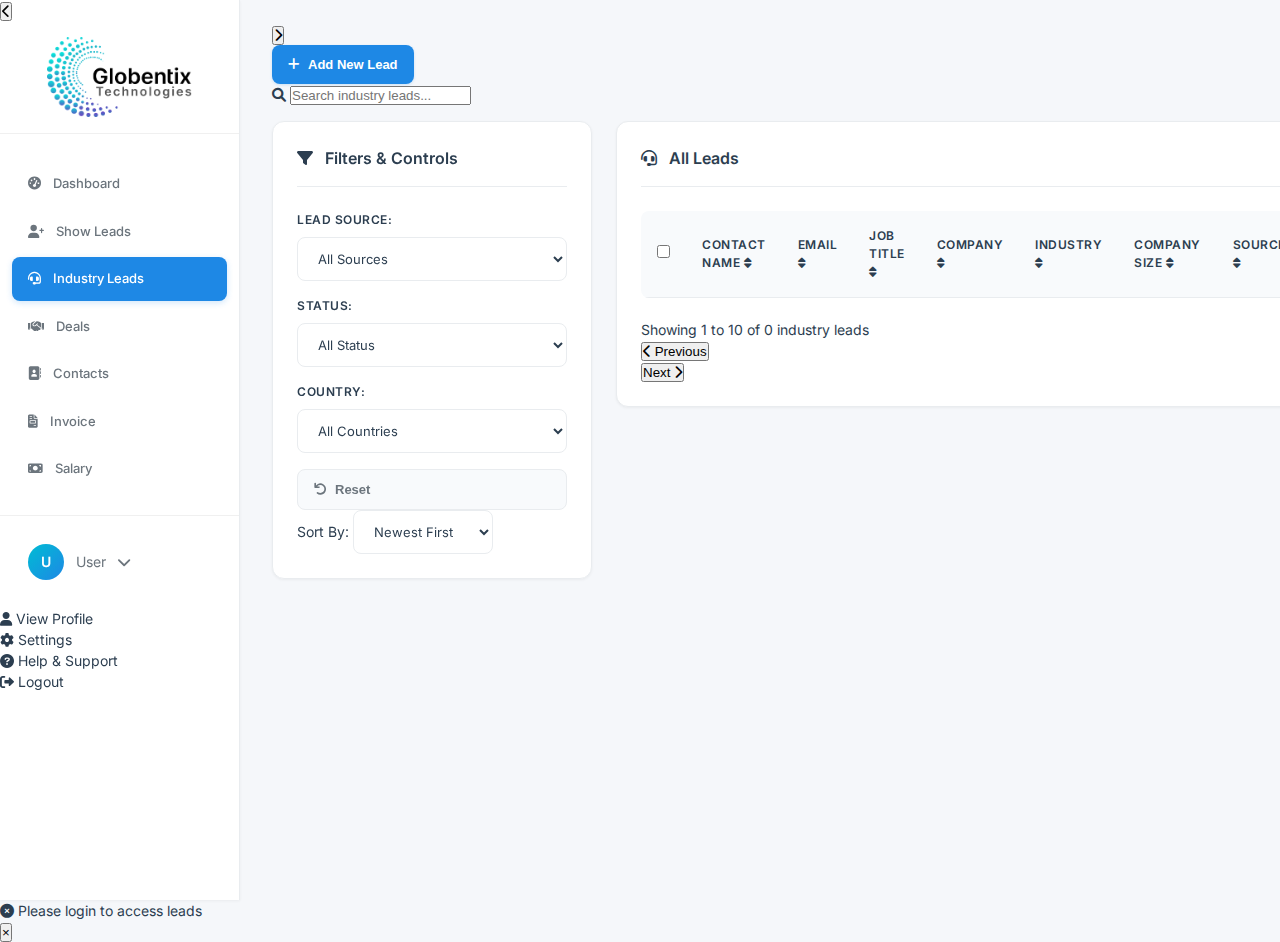
<file: src/INDUSTRY_LEAD_PAGE/demo.html>
<!DOCTYPE html>
<html lang="en">
<head>
    <meta charset="UTF-8">
    <meta name="viewport" content="width=device-width, initial-scale=1.0">
    <title>Industry Leads - Globentix CRM</title>
    <link rel="stylesheet" href="demo.css">
    <link href="https://cdnjs.cloudflare.com/ajax/libs/font-awesome/6.0.0/css/all.min.css" rel="stylesheet">
    <link href="https://fonts.googleapis.com/css2?family=Inter:wght@300;400;500;600;700&display=swap" rel="stylesheet">
</head>
<body>
    <div class="app-container">
        <!-- Header / Navigation -->
        <header class="header">
            <div class="header-content">
                <!-- Sidebar Toggle Button - Positioned properly -->
                <div class="sidebar-toggle-sticky">
                    <button class="sidebar-toggle-btn" onclick="toggleSidebar()">
                        <i class="fas fa-chevron-left" id="sidebarToggleIcon"></i>
                    </button>
                </div>
                
                <div class="header-left">
                    <div class="logo">
                        <img src="../Asset/Globentix_logo.png" alt="Globentix Logo">
                    </div>
                    
<nav class="main-nav">
    <a href="/MAIN_PAGE/index.html" class="nav-link" data-page="dashboard">
        <i class="fas fa-tachometer-alt"></i> 
        <span>Dashboard</span>
    </a>
    <a href="/show_new_demo/show.html" class="nav-link" data-page="leads">
        <i class="fas fa-user-plus"></i> 
        <span>Show Leads</span>
    </a>
    <a href="/industry-leads" class="nav-link active" data-page="industry-leads">
        <i class="fas fa-headset"></i> 
        <span>Industry Leads</span>
    </a>
    <a href="https://crm-admin-panel.vercel.app/DEAL/deal.html" class="nav-link" data-page="deals">
        <i class="fas fa-handshake"></i> 
        <span>Deals</span>
    </a>
    <a href="https://crm-admin-panel.vercel.app/CONTACT/contact.html" class="nav-link" data-page="contacts">
        <i class="fas fa-address-book"></i> 
        <span>Contacts</span>
    </a>
    <a href="https://crm-admin-panel.vercel.app/INVOICE/invoice.html" class="nav-link" data-page="invoice">
        <i class="fas fa-file-invoice"></i> 
        <span>Invoice</span>
    </a>
    <a href="https://crm-admin-panel.vercel.app/main/SALARY/Salary.html" class="nav-link" data-page="salary">
        <i class="fas fa-money-bill"></i> 
        <span>Salary</span>
    </a>
</nav>

                </div>
                
                <div class="header-right">
                    <div class="user-profile" onclick="toggleUserMenu()">
                        <div class="user-avatar" id="userAvatar">
                            <span class="avatar-letter" id="avatarLetter">U</span>
                        </div>
                        <span class="user-name" id="userDisplayName">Loading...</span>
                        <i class="fas fa-chevron-down"></i>
                    </div>
                </div>
            </div>
            
            <!-- User Dropdown Menu -->
            <div class="user-dropdown" id="userDropdown">
                <div class="dropdown-item" onclick="viewProfile()">
                    <i class="fas fa-user"></i>
                    <span>View Profile</span>
                </div>
                <div class="dropdown-item" onclick="openSettings()">
                    <i class="fas fa-cog"></i>
                    <span>Settings</span>
                </div>
                <div class="dropdown-item" onclick="openHelp()">
                    <i class="fas fa-question-circle"></i>
                    <span>Help & Support</span>
                </div>
                <div class="dropdown-item logout" onclick="logout()">
                    <i class="fas fa-sign-out-alt"></i>
                    <span>Logout</span>
                </div>
            </div>
        </header>

        <!-- Main Content -->
        <main class="main-content">
            <!-- Floating Toggle Button (Visible when sidebar is collapsed) -->
            <button class="floating-sidebar-toggle" id="floatingSidebarToggle" onclick="toggleSidebar()">
                <i class="fas fa-chevron-right" id="floatingToggleIcon"></i>
            </button>

            <!-- Dashboard Header with Add New Lead Button -->
            <div class="dashboard-header">
                <div class="dashboard-header-actions">
                    <button class="btn-primary" onclick="addNewLead()">
                        <i class="fas fa-plus"></i> Add New Lead
                    </button>
                    <!-- Move your search-container here -->
                    <div class="search-container">
                        <i class="fas fa-search"></i>
                        <input type="search" class="search-input" placeholder="Search industry leads..." onkeyup="performSearch(this.value)">
                    </div>
                </div>
            </div>

            <!-- Main Content Area - Side by Side Layout -->
            <div class="main-content-area">
                <!-- Controls Section on Left -->
                <section class="controls-section">
                    <div class="section-header">
                        <h3><i class="fas fa-filter"></i> Filters & Controls</h3>
                    </div>
                    
                    <div class="filters-bar">
                        <div class="filter-group">
                            <label for="sourceFilter">Lead Source:</label>
                            <select id="sourceFilter" class="form-select" onchange="filterLeads()">
                                <option value="">All Sources</option>
                                <option value="email">Email</option>
                                <option value="linkedin">LinkedIn</option>
                                <option value="website">Website</option>
                                <option value="referral">Referral</option>
                            </select>
                        </div>
                        <div class="filter-group">
                            <label for="statusFilter">Status:</label>
                            <select id="statusFilter" class="form-select" onchange="filterLeads()">
                                <option value="">All Status</option>
                                <option value="new">New</option>
                                <option value="contacted">Contacted</option>
                                <option value="qualified">Qualified</option>
                                <option value="proposal">Proposal</option>
                                <option value="converted">Converted</option>
                                <option value="lost">Lost</option>
                            </select>
                        </div>
                        <div class="filter-group">
                            <label for="countryFilter">Country:</label>
                            <select id="countryFilter" class="form-select" onchange="filterLeads()">
                                <option value="">All Countries</option>
                                <option value="USA">United States</option>
                                <option value="CAN">Canada</option>
                                <option value="GBR">United Kingdom</option>
                                <option value="DEU">Germany</option>
                                <option value="FRA">France</option>
                                <option value="AUS">Australia</option>
                            </select>
                        </div>
                        <div class="filter-group">
                            <button class="btn-secondary" onclick="resetFilters()">
                                <i class="fas fa-undo"></i> Reset
                            </button>
                        </div>
                    </div>

                    <div class="view-controls">
                        <div class="sort-controls">
                            <label for="sortBy">Sort By:</label>
                            <select id="sortBy" class="form-select" onchange="sortLeads()">
                                <option value="created_desc">Newest First</option>
                                <option value="created_asc">Oldest First</option>
                                <option value="name_asc">Contact A-Z</option>
                                <option value="name_desc">Contact Z-A</option>
                                <option value="company_asc">Company A-Z</option>
                                <option value="status_asc">Status</option>
                            </select>
                        </div>
                    </div>
                </section>

                <!-- Industry Leads Section on Right -->
                <section class="industry-leads-section">
                    <div class="section-header">
                        <h3><i class="fas fa-headset"></i> All Leads</h3>
                        <span class="total-records">Total Records: <span id="totalRecords">0</span></span>
                    </div>

                    <div class="industry-leads-container">
                        <!-- Table View Only (Cards view removed) -->
                        <div class="industry-leads-table-view active" id="tableView">
                            <div class="table-container">
                                <table class="data-table">
                                    <thead>
                                        <tr>
                                            <th><input type="checkbox" onchange="selectAllLeads(this)"></th>
                                            <th onclick="sortTable('contactName')">Contact Name <i class="fas fa-sort"></i></th>
                                            <th onclick="sortTable('clientEmail')">Email <i class="fas fa-sort"></i></th>
                                            <th onclick="sortTable('jobTitle')">Job Title <i class="fas fa-sort"></i></th>
                                            <th onclick="sortTable('companyName')">Company <i class="fas fa-sort"></i></th>
                                            <th onclick="sortTable('industryType')">Industry <i class="fas fa-sort"></i></th>
                                            <th onclick="sortTable('companySize')">Company Size <i class="fas fa-sort"></i></th>
                                            <th onclick="sortTable('leadSource')">Source <i class="fas fa-sort"></i></th>
                                            <th onclick="sortTable('leadStatus')">Status <i class="fas fa-sort"></i></th>
                                            <th onclick="sortTable('createdDate')">Created <i class="fas fa-sort"></i></th>
                                            <th>Actions</th>
                                        </tr>
                                    </thead>
                                    <tbody id="industryLeadsTableBody">
                                        <!-- Table rows will be populated by JavaScript -->
                                    </tbody>
                                </table>
                            </div>
                        </div>
                    </div>

                    <!-- Bulk Actions -->
                    <div class="bulk-actions" id="bulkActions" style="display: none;">
                        <span class="selected-count">0 leads selected</span>
                        <button class="btn-secondary" onclick="bulkUpdateStatus('qualified')">
                            <i class="fas fa-star"></i> Mark as Qualified
                        </button>
                        <button class="btn-secondary" onclick="bulkUpdateStatus('contacted')">
                            <i class="fas fa-phone"></i> Mark as Contacted
                        </button>
                        <button class="btn-danger" onclick="bulkDeleteLeads()">
                            <i class="fas fa-trash"></i> Delete Selected
                        </button>
                    </div>
                    <br>
                    <!-- Pagination -->
                    <div class="pagination-container">
                        <div class="pagination-info">
                            Showing <span id="paginationStart">1</span> to <span id="paginationEnd">10</span> of <span id="paginationTotal">0</span> industry leads
                        </div>
                        <div class="pagination-controls">
                            <button class="pagination-btn" onclick="changePage(-1)" id="prevBtn">
                                <i class="fas fa-chevron-left"></i> Previous
                            </button>
                            <div class="pagination-numbers" id="paginationNumbers">
                                <!-- Page numbers will be populated by JavaScript -->
                            </div>
                            <button class="pagination-btn" onclick="changePage(1)" id="nextBtn">
                                Next <i class="fas fa-chevron-right"></i>
                            </button>
                        </div>
                    </div>
                </section>
            </div>
        </main>
    </div>

    <!-- Add/Edit Lead Modal -->
    <div class="modal-overlay" id="leadModal" style="display: none;">
        <div class="modal-content large">
            <div class="modal-header">
                <h3 id="leadModalTitle">Add New Industry Lead</h3>
                <button class="modal-close" onclick="closeLeadModal()">×</button>
            </div>
            <div class="modal-body">
                <form id="leadForm" class="lead-form">
                    <div class="form-sections">
                        <!-- Contact Information -->
                        <div class="form-section">
                            <h4><i class="fas fa-user"></i> Contact Information</h4>
                            <div class="form-grid">
                                <div class="form-group">
                                    <label for="clientEmail">Client Email *</label>
                                    <input type="email" id="clientEmail" class="form-input" required>
                                </div>
                                <div class="form-group">
                                    <label for="contactName">Contact Name *</label>
                                    <input type="text" id="contactName" class="form-input" required>
                                </div>
                                <div class="form-group">
                                    <label for="jobTitle">Job Title</label>
                                    <input type="text" id="jobTitle" class="form-input" placeholder="e.g., Marketing Director">
                                </div>
                                <div class="form-group">
                                    <label for="clientPhone">Client Phone</label>
                                    <input type="tel" id="clientPhone" class="form-input" placeholder="+1 (555) 123-4567">
                                </div>
                            </div>
                        </div>

                        <!-- Company Information -->
                        <div class="form-section">
                            <h4><i class="fas fa-building"></i> Company Information</h4>
                            <div class="form-grid">
                                <div class="form-group">
                                    <label for="companyName">Company Name *</label>
                                    <input type="text" id="companyName" class="form-input" required>
                                </div>
                                <div class="form-group">
                                    <label for="companyWebsite">Company Website</label>
                                    <input type="url" id="companyWebsite" class="form-input" placeholder="https://www.company.com">
                                </div>
                                <div class="form-group">
                                    <label for="companyCountry">Company Country</label>
                                    <select id="companyCountry" class="form-select">
                                        <option value="">Select Country</option>
                                        <option value="USA">United States</option>
                                        <option value="CAN">Canada</option>
                                        <option value="GBR">United Kingdom</option>
                                        <option value="DEU">Germany</option>
                                        <option value="FRA">France</option>
                                        <option value="AUS">Australia</option>
                                        <option value="JPN">Japan</option>
                                        <option value="IND">India</option>
                                        <option value="CHN">China</option>
                                        <option value="BRA">Brazil</option>
                                    </select>
                                </div>
                                <div class="form-group">
                                    <label for="companyPhone">Company Phone</label>
                                    <input type="tel" id="companyPhone" class="form-input">
                                </div>
                            </div>
                        </div>

                        <!-- Industry Information -->
                        <div class="form-section">
                            <h4><i class="fas fa-industry"></i> Industry Information</h4>
                            <div class="form-grid">
                                <div class="form-group">
                                    <label for="industryType">Industry Type</label>
                                    <select id="industryType" class="form-select">
                                        <option value="">Select Industry</option>
                                        <option value="technology">Technology</option>
                                        <option value="healthcare">Healthcare</option>
                                        <option value="finance">Finance</option>
                                        <option value="manufacturing">Manufacturing</option>
                                        <option value="retail">Retail</option>
                                        <option value="education">Education</option>
                                        <option value="energy">Energy</option>
                                        <option value="telecom">Telecommunications</option>
                                    </select>
                                </div>
                                <div class="form-group">
                                    <label for="companySize">Company Size</label>
                                    <select id="companySize" class="form-select">
                                        <option value="">Select Size</option>
                                        <option value="1-10">1-10 employees</option>
                                        <option value="11-50">11-50 employees</option>
                                        <option value="51-200">51-200 employees</option>
                                        <option value="201-500">201-500 employees</option>
                                        <option value="501-1000">501-1000 employees</option>
                                        <option value="1000+">1000+ employees</option>
                                    </select>
                                </div>
                                <div class="form-group">
                                    <label for="annualRevenue">Annual Revenue</label>
                                    <select id="annualRevenue" class="form-select">
                                        <option value="">Select Revenue</option>
                                        <option value="0-1M">$0 - $1M</option>
                                        <option value="1M-10M">$1M - $10M</option>
                                        <option value="10M-50M">$10M - $50M</option>
                                        <option value="50M-100M">$50M - $100M</option>
                                        <option value="100M+">$100M+</option>
                                    </select>
                                </div>
                            </div>
                        </div>

                        <!-- Lead Details -->
                        <div class="form-section">
                            <h4><i class="fas fa-info-circle"></i> Lead Details</h4>
                            <div class="form-grid">
                                <div class="form-group">
                                    <label for="leadSource">Lead Source *</label>
                                    <select id="leadSource" class="form-select" required>
                                        <option value="">Select Source</option>
                                        <option value="email">Email</option>
                                        <option value="linkedin">LinkedIn</option>
                                        <option value="website">Website</option>
                                        <option value="referral">Referral</option>
                                        <option value="event">Event</option>
                                        <option value="cold-call">Cold Call</option>
                                    </select>
                                </div>
                                <div class="form-group">
                                    <label for="leadStatus">Lead Status</label>
                                    <select id="leadStatus" class="form-select">
                                        <option value="new">New</option>
                                        <option value="contacted">Contacted</option>
                                        <option value="qualified">Qualified</option>
                                        <option value="proposal">Proposal Sent</option>
                                        <option value="converted">Converted</option>
                                        <option value="lost">Lost</option>
                                    </select>
                                </div>
                                <div class="form-group">
                                    <label class="checkbox-label">
                                        <input type="checkbox" id="isProspect">
                                        <span class="checkmark"></span>
                                        Mark as Qualified Prospect
                                    </label>
                                </div>
                            </div>
                        </div>

                        <!-- Communication -->
                        <div class="form-section">
                            <h4><i class="fas fa-envelope"></i> Communication</h4>
                            <div class="form-group">
                                <label for="emailMessage">Email Message</label>
                                <textarea id="emailMessage" class="form-textarea" rows="6" 
                                    placeholder="Paste entire client communication here..."></textarea>
                            </div>
                            <div class="form-group">
                                <label for="emailAttachment">Email File Attachment</label>
                                <div class="file-upload-area" onclick="selectEmailFile()">
                                    <div class="upload-info">
                                        <i class="fas fa-cloud-upload-alt"></i>
                                        <span>Click to upload email attachment</span>
                                        <small>Supported formats: PDF, DOC, DOCX, XLS, XLSX, TXT, Images</small>
                                    </div>
                                    <input type="file" id="emailAttachment" style="display: none;" 
                                        accept=".pdf,.doc,.docx,.xls,.xlsx,.txt,.jpg,.jpeg,.png,.gif"
                                        onchange="handleFileSelect(this)">
                                </div>
                                <div class="uploaded-files" id="uploadedFiles"></div>
                            </div>
                        </div>

                        <!-- Notes -->
                        <div class="form-section">
                            <h4><i class="fas fa-sticky-note"></i> Additional Notes</h4>
                            <div class="form-group">
                                <label for="leadNotes">Notes</label>
                                <textarea id="leadNotes" class="form-textarea" rows="4" 
                                    placeholder="Add any additional notes or observations about this lead..."></textarea>
                            </div>
                        </div>
                    </div>
                </form>
            </div>
            <div class="modal-actions modal-actions-inline">
                <button type="button" class="btn-primary btn-submit-lead" onclick="saveLead()">
                    <i class="fas fa-save"></i> Submit Lead
                </button>
                <button type="button" class="btn-secondary btn-cancel-lead" onclick="closeLeadModal()">
                    <i class="fas fa-times"></i> Cancel
                </button>
            </div>
        </div>
    </div>

    <!-- Delete Confirmation Modal -->
    <div class="modal-overlay" id="deleteModal" style="display: none;">
        <div class="modal-content">
            <div class="modal-header">
                <h3>Confirm Deletion</h3>
            </div>
            <div class="modal-body">
                <p>Are you sure you want to delete this lead?</p>
                <p><strong id="deleteItemName"></strong></p>
                <p class="warning-text">This action cannot be undone.</p>
            </div>
            <div class="modal-actions">
                <button class="btn-danger" onclick="confirmDelete()">Delete</button>
                <button class="btn-secondary" onclick="closeDeleteModal()">Cancel</button>
            </div>
        </div>
    </div>

    <!-- Lead Details Modal -->
    <div class="modal-overlay" id="leadDetailsModal" style="display: none;">
        <div class="modal-content extra-large">
            <div class="modal-header">
                <h3><i class="fas fa-headset"></i> Industry Lead Details</h3>
                <button class="modal-close" onclick="closeLeadDetailsModal()">×</button>
            </div>
            <div class="modal-body">
                <div class="industry-lead-details-content" id="leadDetailsContent">
                    <!-- Lead details will be populated by JavaScript -->
                </div>
            </div>
            <div class="modal-actions">
                <button class="btn-primary" onclick="editLeadFromDetails()">
                    <i class="fas fa-edit"></i> Edit Lead
                </button>
                <button class="btn-secondary" onclick="closeLeadDetailsModal()">Close</button>
            </div>
        </div>
    </div>

    <script src="demo.js"></script>
</body>
</html>
</file>
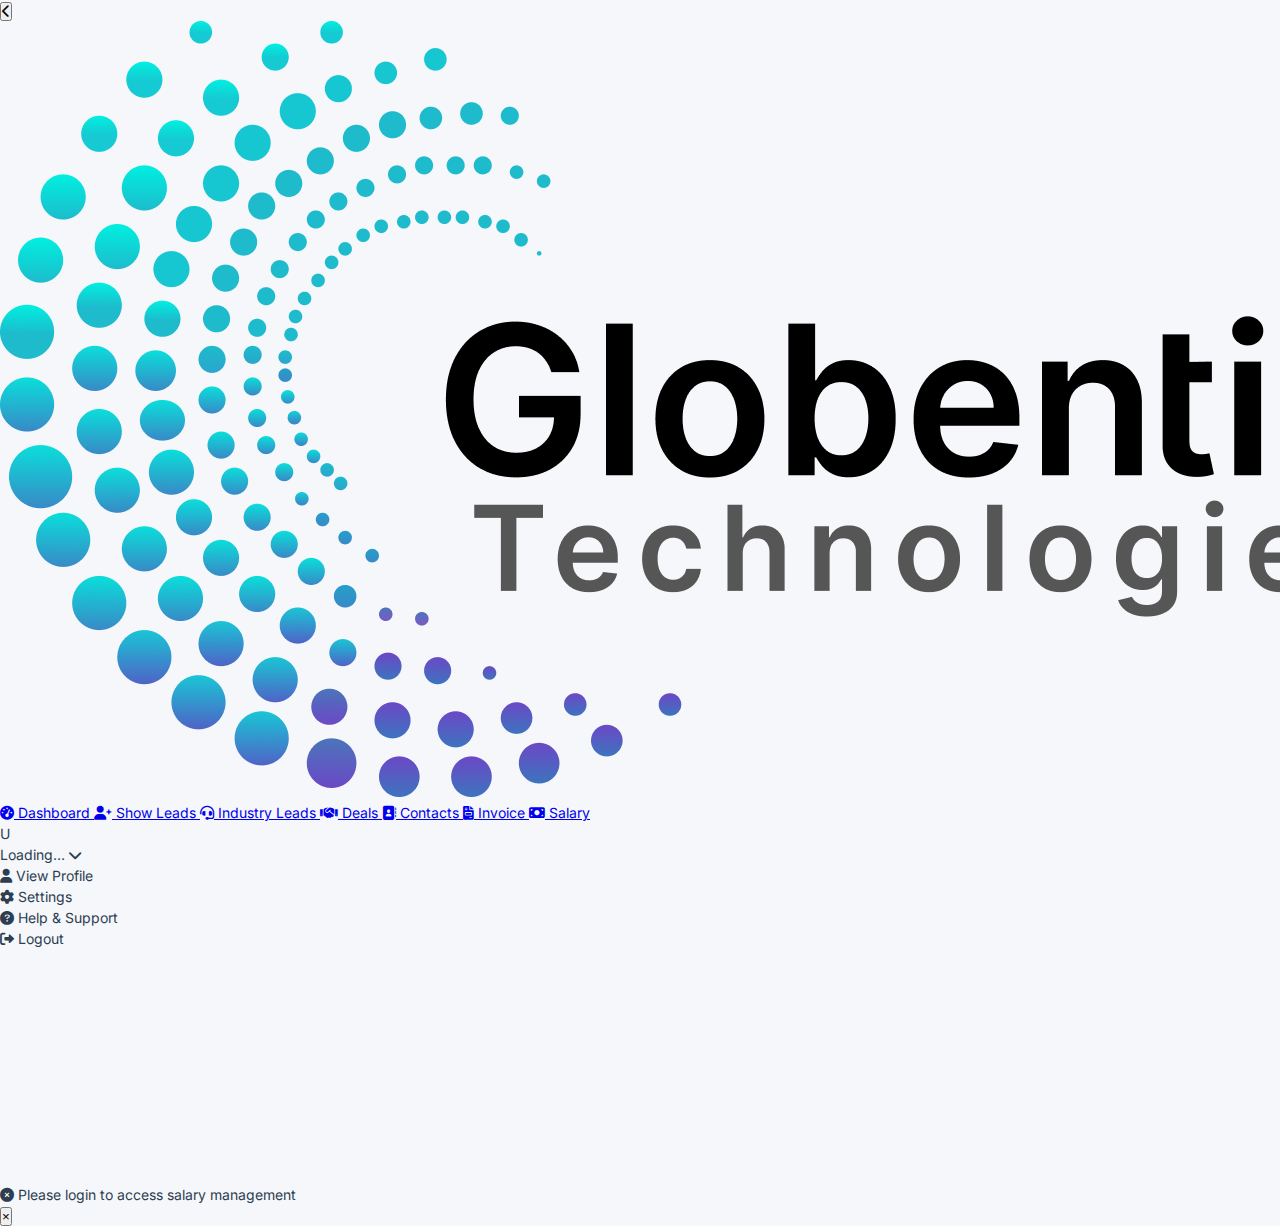
<file: src/SALARY/Salary.html>
<!DOCTYPE html>
<html lang="en">
<head>
    <meta charset="UTF-8">
    <meta name="viewport" content="width=device-width, initial-scale=1.0">
    <title>Salary Management - Globentix CRM</title>
    <link rel="stylesheet" href="./Salary.css">
    <link href="https://cdnjs.cloudflare.com/ajax/libs/font-awesome/6.0.0/css/all.min.css" rel="stylesheet">
    <link href="https://fonts.googleapis.com/css2?family=Inter:wght@300;400;500;600;700&display=swap" rel="stylesheet">
</head>
<body>
    <div class="app-container">
        <!-- Header / Navigation - Matching Contact Page Structure -->
        <header class="header">
            <div class="header-content">
                <!-- Sidebar Toggle Button -->
                <div class="sidebar-toggle-sticky">
                    <button class="sidebar-toggle-btn" onclick="toggleSidebar()">
                        <i class="fas fa-chevron-left" id="sidebarToggleIcon"></i>
                    </button>
                </div>
                
                <div class="header-left">
                    <div class="logo">
                        <img src="../Asset/Globentix_logo.png" alt="Globentix Logo">
                    </div>
                    
                    <nav class="main-nav">
                        <a href="/MAIN_PAGE/index.html" class="nav-link" data-page="dashboard">
                            <i class="fas fa-tachometer-alt"></i> 
                            <span>Dashboard</span>
                        </a>
                        <a href="/show_new_demo/show.html" class="nav-link" data-page="leads">
                            <i class="fas fa-user-plus"></i> 
                            <span>Show Leads</span>
                        </a>
                        <a href="/INDUSTRY_LEAD_PAGE/demo.html" class="nav-link" data-page="industry-leads">
                            <i class="fas fa-headset"></i> 
                            <span>Industry Leads</span>
                        </a>
                        <a href="/DEAL/deal.html" class="nav-link" data-page="deals">
                            <i class="fas fa-handshake"></i> 
                            <span>Deals</span>
                        </a>
                        <a href="/CONTACT/contact.html" class="nav-link" data-page="contacts">
                            <i class="fas fa-address-book"></i> 
                            <span>Contacts</span>
                        </a>
                        <a href="/INVOICE/invoice.html" class="nav-link" data-page="invoice">
                            <i class="fas fa-file-invoice"></i> 
                            <span>Invoice</span>
                        </a>
                        <a href="/SALARY/Salary.html" class="nav-link active" data-page="salary">
                            <i class="fas fa-money-bill"></i> 
                            <span>Salary</span>
                        </a>
                    </nav>
                </div>
                
                <div class="header-right">
                    <div class="user-profile" onclick="toggleUserMenu()">
                        <div class="user-avatar" id="userAvatar">
                            <span class="avatar-letter" id="avatarLetter">U</span>
                        </div>
                        <span class="user-name" id="userDisplayName">Loading...</span>
                        <i class="fas fa-chevron-down"></i>
                    </div>
                </div>
            </div>
            
            <!-- User Dropdown Menu -->
            <div class="user-dropdown" id="userDropdown">
                <div class="dropdown-item" onclick="viewProfile()">
                    <i class="fas fa-user"></i>
                    <span>View Profile</span>
                </div>
                <div class="dropdown-item" onclick="openSettings()">
                    <i class="fas fa-cog"></i>
                    <span>Settings</span>
                </div>
                <div class="dropdown-item" onclick="openHelp()">
                    <i class="fas fa-question-circle"></i>
                    <span>Help & Support</span>
                </div>
                <div class="dropdown-item logout" onclick="logout()">
                    <i class="fas fa-sign-out-alt"></i>
                    <span>Logout</span>
                </div>
            </div>
        </header>

        <!-- Main Content -->
        <main class="main-content">
            <!-- Floating Toggle Button -->
            <button class="floating-sidebar-toggle" id="floatingSidebarToggle" onclick="toggleSidebar()">
                <i class="fas fa-chevron-right" id="floatingToggleIcon"></i>
            </button>

            <!-- Dashboard Header with Generate New Salary Button -->
            <div class="dashboard-header">
                <div class="dashboard-header-actions">
                    <button class="btn-primary" onclick="showSalaryGenerator()">
                        <i class="fas fa-plus"></i> Generate New Salary
                    </button>
                    <!-- Search container -->
                    <div class="search-container">
                        <i class="fas fa-search"></i>
                        <input type="search" class="search-input" placeholder="Search salaries..." onkeyup="filterSalaries()" id="searchInput">
                    </div>
                </div>
            </div>

            <!-- Main Content Area - Side by Side Layout -->
            <div class="main-content-area">
                <!-- Controls Section on Left -->
                <section class="controls-section">
                    <div class="section-header">
                        <h3><i class="fas fa-filter"></i> Filters & Controls</h3>
                    </div>
                    
                    <div class="filters-bar">
                        <div class="filter-group">
                            <label for="monthFilter">Month:</label>
                            <select id="monthFilter" class="form-select" onchange="filterSalaries()">
                                <option value="all">All Months</option>
                                <option value="January">January</option>
                                <option value="February">February</option>
                                <option value="March">March</option>
                                <option value="April">April</option>
                                <option value="May">May</option>
                                <option value="June">June</option>
                                <option value="July">July</option>
                                <option value="August">August</option>
                                <option value="September">September</option>
                                <option value="October">October</option>
                                <option value="November">November</option>
                                <option value="December">December</option>
                            </select>
                        </div>
                        <div class="filter-group">
                            <label for="yearFilter">Year:</label>
                            <select id="yearFilter" class="form-select" onchange="filterSalaries()">
                                <option value="all">All Years</option>
                                <option value="2024">2024</option>
                                <option value="2025">2025</option>
                                <option value="2026">2026</option>
                            </select>
                        </div>
                        <div class="filter-group">
                            <button class="btn-secondary" onclick="resetFilters()">
                                <i class="fas fa-undo"></i> Reset
                            </button>
                        </div>
                    </div>

                    <div class="view-controls">
                        <div class="sort-controls">
                            <label for="sortBy">Sort By:</label>
                            <select id="sortBy" class="form-select" onchange="sortSalaries()">
                                <option value="created_desc">Newest First</option>
                                <option value="created_asc">Oldest First</option>
                                <option value="name_asc">Name A-Z</option>
                                <option value="name_desc">Name Z-A</option>
                                <option value="amount_desc">Highest Salary</option>
                                <option value="amount_asc">Lowest Salary</option>
                            </select>
                        </div>
                    </div>

                    <!-- Quick Actions -->
                    <div class="quick-actions">
                        <div class="section-header">
                            <h3><i class="fas fa-bolt"></i> Quick Actions</h3>
                        </div>
                        <button class="btn-secondary" onclick="printAllSalaries()">
                            <i class="fas fa-print"></i> Print All
                        </button>
                        <button class="btn-secondary" onclick="exportSalaries()">
                            <i class="fas fa-download"></i> Export CSV
                        </button>
                    </div>
                </section>

                <!-- Salaries Section on Right -->
                <section class="contacts-section">
                    <div class="section-header">
                        <h3><i class="fas fa-money-bill-wave"></i> All Salaries</h3>
                        <span class="total-records">Total Records: <span id="totalRecords">0</span></span>
                    </div>

                    <div class="contacts-container">
                        <!-- Table View Only -->
                        <div class="contacts-table-view active" id="tableView">
                            <div class="table-container">
                                <table class="data-table">
                                    <thead>
                                        <tr>
                                            <th><input type="checkbox" onchange="selectAllSalaries(this)"></th>
                                            <th onclick="sortTable('employeeId')">EMP ID <i class="fas fa-sort"></i></th>
                                            <th onclick="sortTable('employeeName')">Employee Name <i class="fas fa-sort"></i></th>
                                            <th onclick="sortTable('title')">Title <i class="fas fa-sort"></i></th>
                                            <th onclick="sortTable('month')">Month <i class="fas fa-sort"></i></th>
                                            <th onclick="sortTable('year')">Year <i class="fas fa-sort"></i></th>
                                            <th onclick="sortTable('basicPay')">Basic Pay <i class="fas fa-sort"></i></th>
                                            <th onclick="sortTable('specialAllowance')">Allowance <i class="fas fa-sort"></i></th>
                                            <th onclick="sortTable('netPay')">Net Pay <i class="fas fa-sort"></i></th>
                                            <th>Actions</th>
                                        </tr>
                                    </thead>
                                    <tbody id="salaryTableBody">
                                        <!-- Table rows will be populated by JavaScript -->
                                    </tbody>
                                </table>
                            </div>
                        </div>
                    </div>

                    <!-- Bulk Actions -->
                    <div class="bulk-actions" id="bulkActions" style="display: none;">
                        <span class="selected-count">0 salaries selected</span>
                        <button class="btn-secondary" onclick="bulkPrintSalaries()">
                            <i class="fas fa-print"></i> Print Selected
                        </button>
                        <button class="btn-secondary" onclick="bulkExportSalaries()">
                            <i class="fas fa-download"></i> Export Selected
                        </button>
                        <button class="btn-danger" onclick="bulkDeleteSalaries()">
                            <i class="fas fa-trash"></i> Delete Selected
                        </button>
                    </div>
                    <br>
                    <!-- Pagination -->
                    <div class="pagination-container">
                        <div class="pagination-info">
                            Showing <span id="paginationStart">1</span> to <span id="paginationEnd">4</span> of <span id="paginationTotal">0</span> salaries
                        </div>
                        <div class="pagination-controls">
                            <button class="pagination-btn" onclick="previousPage()" id="prevBtn">
                                <i class="fas fa-chevron-left"></i> Previous
                            </button>
                            <div class="pagination-numbers" id="paginationNumbers">
                                <!-- Page numbers will be populated by JavaScript -->
                            </div>
                            <button class="pagination-btn" onclick="nextPage()" id="nextBtn">
                                Next <i class="fas fa-chevron-right"></i>
                            </button>
                        </div>
                    </div>
                </section>
            </div>
        </main>
    </div>

    <!-- Salary Generator Modal -->
    <div class="modal-overlay" id="salaryGeneratorModal" style="display: none;">
        <div class="modal-content large">
            <div class="modal-header">
                <h3 id="salaryModalTitle">Generate New Salary</h3>
                <button class="modal-close" onclick="closeSalaryModal()">×</button>
            </div>
            <div class="modal-body">
                <form id="salaryForm" class="contact-form">
                    <div class="form-sections">
                        <!-- Employee Information Section -->
                        <div class="form-section">
                            <h4><i class="fas fa-user-tie"></i> Employee Information</h4>
                            <div class="form-grid">
                                <div class="form-group">
                                    <label for="employeeId">Employee ID *</label>
                                    <input type="text" id="employeeId" class="form-input" placeholder="Enter employee ID" required>
                                </div>
                                <div class="form-group">
                                    <label for="employeeName">Employee Name *</label>
                                    <input type="text" id="employeeName" class="form-input" placeholder="Enter employee name" required>
                                </div>
                                <div class="form-group">
                                    <label for="employeeTitle">Title *</label>
                                    <input type="text" id="employeeTitle" class="form-input" placeholder="Enter job title" required>
                                </div>
                                <div class="form-group">
                                    <label for="employeeEmail">Email *</label>
                                    <input type="email" id="employeeEmail" class="form-input" placeholder="Enter email address" required>
                                </div>
                                <div class="form-group">
                                    <label for="employeePan">PAN Number *</label>
                                    <input type="text" id="employeePan" class="form-input" placeholder="Enter PAN number" required>
                                </div>
                                <div class="form-group">
                                    <label for="employeeAccount">Account Number *</label>
                                    <input type="text" id="employeeAccount" class="form-input" placeholder="Enter account number" required>
                                </div>
                            </div>
                        </div>

                        <!-- Salary Details Section -->
                        <div class="form-section">
                            <h4><i class="fas fa-calculator"></i> Salary Details</h4>
                            <div class="form-grid">
                                <div class="form-group">
                                    <label for="workingDays">Working Days *</label>
                                    <input type="number" id="workingDays" class="form-input" value="30" min="1" max="31" required>
                                </div>
                                <div class="form-group">
                                    <label for="lopDays">Loss of Pay Days</label>
                                    <input type="number" id="lopDays" class="form-input" value="0" min="0" max="31">
                                </div>
                                <div class="form-group">
                                    <label for="basicPay">Basic Pay (INR) *</label>
                                    <input type="number" id="basicPay" class="form-input" placeholder="Enter basic pay" step="0.01" min="0" required>
                                </div>
                                <div class="form-group">
                                    <label for="specialAllowance">Special Allowance (INR) *</label>
                                    <input type="number" id="specialAllowance" class="form-input" placeholder="Enter special allowance" step="0.01" min="0" required>
                                </div>
                                <div class="form-group">
                                    <label for="taxDeduction">Tax Deduction (INR)</label>
                                    <input type="number" id="taxDeduction" class="form-input" placeholder="Enter tax deduction" step="0.01" min="0" value="0">
                                </div>
                            </div>
                        </div>

                        <!-- Salary Preview Section -->
                        <div class="form-section">
                            <h4><i class="fas fa-eye"></i> Salary Preview</h4>
                            <div class="salary-preview-card">
                                <div class="preview-row">
                                    <span>Basic Pay:</span>
                                    <span id="previewBasicPay">₹0.00</span>
                                </div>
                                <div class="preview-row">
                                    <span>Special Allowance:</span>
                                    <span id="previewAllowance">₹0.00</span>
                                </div>
                                <div class="preview-row">
                                    <span>Tax Deduction:</span>
                                    <span id="previewTax">₹0.00</span>
                                </div>
                                <div class="preview-row">
                                    <span>LOP Deduction:</span>
                                    <span id="previewLOP">₹0.00</span>
                                </div>
                                <div class="preview-row total">
                                    <strong>Net Salary:</strong>
                                    <strong id="previewNetSalary">₹0.00</strong>
                                </div>
                            </div>
                        </div>
                    </div>
                </form>
            </div>
            <div class="modal-actions modal-actions-inline">
                <button type="button" class="btn-primary btn-submit-contact" onclick="saveSalary()">
                    <i class="fas fa-save"></i> Generate Salary
                </button>
                <button type="button" class="btn-secondary btn-cancel-contact" onclick="closeSalaryModal()">
                    <i class="fas fa-times"></i> Cancel
                </button>
                <button type="button" class="btn-secondary" onclick="previewSalarySlip()">
                    <i class="fas fa-eye"></i> Preview
                </button>
            </div>
        </div>
    </div>

    <!-- Salary Preview Modal (CLEAN VERSION - KEEP THIS ONE) -->
    <div class="modal-overlay" id="salaryPreviewModal" style="display: none;">
        <div class="modal-content extra-large">
            <div class="modal-header">
                <h3><i class="fas fa-file-invoice-dollar"></i> Salary Slip Preview</h3>
                <button class="modal-close" onclick="closePreviewModal()">×</button>
            </div>
            <div class="modal-body">
                <div class="salary-slip-container">
                    <!-- Salary Slip Header -->
                    <div class="slip-header">
                        <div class="company-info">
                            <img src="../Asset/Globentix_logo.png" alt="Globentix Logo" class="slip-logo">
                        </div>
                        <div class="slip-title">
                            <h2>SALARY SLIP</h2>
                            <div class="slip-period">
                                <div class="period-item">
                                    <span class="label">Pay Period:</span>
                                    <span class="value" id="preview-month">March</span>
                                    <span class="value" id="preview-year">2024</span>
                                </div>
                                <div class="period-item">
                                    <span class="label">Pay Date:</span>
                                    <span class="value" id="preview-pay-date">29/03/2024</span>
                                </div>
                            </div>
                        </div>
                    </div>

                    <!-- Employee Information -->
                    <div class="employee-section">
                        <h3>Employee Information</h3>
                        <div class="info-grid">
                            <div class="info-row">
                                <span class="info-label">Employee ID:</span>
                                <span class="info-value" id="preview-employeeId">GD-001</span>
                            </div>
                            <div class="info-row">
                                <span class="info-label">Employee Name:</span>
                                <span class="info-value" id="preview-employeeName">John Doe</span>
                            </div>
                            <div class="info-row">
                                <span class="info-label">Designation:</span>
                                <span class="info-value" id="preview-employeeTitle">Software Engineer</span>
                            </div>
                            <div class="info-row">
                                <span class="info-label">Email:</span>
                                <span class="info-value" id="preview-employeeEmail">john.doe@company.com</span>
                            </div>
                            <div class="info-row">
                                <span class="info-label">Account Number:</span>
                                <span class="info-value" id="preview-employeeAccount">123456789012</span>
                            </div>
                        </div>
                    </div>

                    <!-- Salary Details -->
                    <div class="salary-details-section">
                        <h3>Salary Details</h3>
                        <div class="salary-details-grid">
                            <div class="detail-row">
                                <span class="detail-label">Working Days:</span>
                                <span class="detail-value" id="preview-working-days">30</span>
                            </div>
                            <div class="detail-row">
                                <span class="detail-label">Loss of Pay Days:</span>
                                <span class="detail-value" id="preview-lop-days">0</span>
                            </div>
                            <div class="detail-row">
                                <span class="detail-label">Basic Pay:</span>
                                <span class="detail-value amount" id="preview-basicPay">₹43,750.00</span>
                            </div>
                            <div class="detail-row">
                                <span class="detail-label">Special Allowance:</span>
                                <span class="detail-value amount" id="preview-specialAllowance">₹5,000.00</span>
                            </div>
                            <div class="detail-row">
                                <span class="detail-label">Tax Deduction:</span>
                                <span class="detail-value amount" id="preview-taxDeduction">₹500.00</span>
                            </div>
                        </div>
                    </div>

                    <!-- Net Salary Section -->
                    <div class="net-salary-section">
                        <div class="net-salary-card">
                            <div class="net-salary-header">
                                <h3>TOTAL NET PAYABLE</h3>
                            </div>
                            <div class="net-amount">
                                <span class="currency">₹</span>
                                <span class="net-amount-value" id="preview-netSalary">48,250.00</span>
                            </div>
                            <div class="amount-in-words">
                                <p><strong>Amount In Words:</strong> <span id="preview-salaryInWords">Indian Rupee Forty-Eight Thousand Two Hundred Fifty Only</span></p>
                            </div>
                        </div>
                    </div>

                    <!-- Footer -->
                    <div class="slip-footer">
                        <div class="payslip-footer-note">
                            <p class="payslip-for-month">Payslip For the Month <span id="preview-footer-month">March 2024</span></p>
                        </div>
                        <div class="signature-section">
                            <div class="signature-box">
                                <div class="signature-line"></div>
                                <p class="signature-label">Authorized Signature</p>
                            </div>
                        </div>
                    </div>
                </div>
            </div>
            <div class="modal-actions">
                <button class="btn-primary" onclick="printSalary()">
                    <i class="fas fa-print"></i> Print Salary Slip
                </button>
                <button class="btn-secondary" onclick="downloadSalaryPDF()">
                    <i class="fas fa-download"></i> Download PDF
                </button>
                <button class="btn-secondary" onclick="closePreviewModal()">
                    <i class="fas fa-times"></i> Close
                </button>
            </div>
        </div>
    </div>

    <!-- Delete Confirmation Modal -->
    <div class="modal-overlay" id="deleteModal" style="display: none;">
        <div class="modal-content">
            <div class="modal-header">
                <h3>Confirm Deletion</h3>
            </div>
            <div class="modal-body">
                <p>Are you sure you want to delete this salary record?</p>
                <p><strong id="deleteSalaryName"></strong></p>
                <p class="warning-text">This action cannot be undone.</p>
            </div>
            <div class="modal-actions">
                <button class="btn-danger" onclick="confirmDelete()">Delete</button>
                <button class="btn-secondary" onclick="closeDeleteModal()">Cancel</button>
            </div>
        </div>
    </div>

    <script src="salary-script.js"></script>
</body>
</html>
</file>
<file: src/INDUSTRY_LEAD_PAGE/demo.css>
/* ==========================================
   INDUSTRY_LEAD_PAGE/demo.css - Enterprise CRM Design
   ========================================== */

:root {
    /* Color System */
    --color-bg-primary: #f5f7fa;
    --color-surface: #ffffff;
    --color-surface-hover: #f8fafc;
    --color-text-primary: #2c3e50;
    --color-text-secondary: #6c757d;
    --color-border-light: #e9ecef;
    --color-border-subtle: #f0f0f0;
    
    /* Primary Colors */
    --color-primary: #1e88e5;
    --color-primary-dark: #1565c0;
    --color-primary-light: #64b5f6;
    
    /* Secondary Colors */
    --color-secondary: #00bcd4;
    
    /* Status Colors */
    --color-success: #4caf50;
    --color-warning: #ffc107;
    --color-error: #f44336;
    
    /* Spacing */
    --spacing-xs: 4px;
    --spacing-sm: 8px;
    --spacing-md: 12px;
    --spacing-lg: 16px;
    --spacing-xl: 24px;
    --spacing-2xl: 32px;
    
    /* Border Radius */
    --radius-sm: 6px;
    --radius-md: 8px;
    --radius-lg: 12px;
}

* {
    margin: 0;
    padding: 0;
    box-sizing: border-box;
}

html, body {
    font-family: 'Inter', -apple-system, BlinkMacSystemFont, 'Segoe UI', Roboto, sans-serif;
    background-color: var(--color-bg-primary);
    color: var(--color-text-primary);
    line-height: 1.5;
    font-size: 14px;
}

/* =========================================
   MAIN CONTAINER LAYOUT
   ========================================= */

.app-container {
    min-height: 100vh;
    display: flex;
    flex-direction: row;
}

/* =========================================
   SIDEBAR NAVIGATION
   ========================================= */

.header {
    position: fixed;
    left: 0; top: 0;
    height: 100vh;
    width: 240px;
    min-width: 240px;
    z-index: 1000;
    background: var(--color-surface);
    border-right: 1px solid var(--color-border-light);
    display: flex;
    flex-direction: column;
    transition: all 0.3s ease;
    box-shadow: 0 1px 3px rgba(0, 0, 0, 0.05);
}

.header-left {
    display: flex;
    flex-direction: column;
    padding: var(--spacing-lg) 0 0 0;
    gap: var(--spacing-lg);
    width: 100%;
    flex: 1;
    overflow: hidden;
}

.logo {
    display: flex;
    align-items: center; justify-content: center;
    padding: 0 var(--spacing-md) var(--spacing-lg) var(--spacing-md);
    border-bottom: 1px solid var(--color-border-subtle);
    width: 100%;
    flex-shrink: 0;
}

.logo img {
    height: 80px;
    max-width: 160px;
    object-fit: contain;
}

.main-nav {
    display: flex;
    flex-direction: column;
    gap: var(--spacing-xs);
    width: 100%;
    flex: 1;
    overflow-y: auto;
    padding: var(--spacing-md) var(--spacing-md) var(--spacing-xl) var(--spacing-md);
}

.nav-link {
    display: flex;
    align-items: center;
    gap: var(--spacing-md);
    color: var(--color-text-secondary);
    text-decoration: none;
    padding: var(--spacing-md) var(--spacing-lg);
    border-radius: var(--radius-md);
    font-size: 13px; font-weight: 500;
    transition: all 0.2s ease;
    background: transparent;
    border: none;
    width: 100%;
    text-align: left;
    cursor: pointer;
}

.nav-link:hover {
    background-color: var(--color-surface-hover);
    color: var(--color-primary);
}

.nav-link.active {
    background-color: var(--color-primary);
    color: white;
    box-shadow: 0 2px 6px rgba(30, 136, 229, 0.2);
}

.header-right {
    display: flex;
    flex-direction: column;
    align-items: center;
    gap: var(--spacing-lg);
    margin-top: auto;
    padding: var(--spacing-lg) var(--spacing-md);
    width: 100%;
    flex-shrink: 0;
    background: var(--color-surface);
    border-top: 1px solid var(--color-border-subtle);
}

.user-profile {
    display: flex;
    align-items: center;
    gap: var(--spacing-md);
    color: var(--color-text-secondary);
    cursor: pointer;
    padding: var(--spacing-md) var(--spacing-lg);
    border-radius: var(--radius-md);
    width: 100%;
    transition: all 0.2s ease;
}

.user-profile:hover {
    background-color: var(--color-surface-hover);
    color: var(--color-primary);
}

.user-avatar {
    width: 36px; height: 36px;
    border-radius: 50%;
    background: var(--color-primary);
    color: white;
    display: flex;
    align-items: center; justify-content: center;
    font-weight: 600;
    flex-shrink: 0;
}

/* =========================================
   MAIN CONTENT AREA
   ========================================= */

.main-content {
    flex: 1;
    padding: var(--spacing-xl) var(--spacing-2xl);
    margin-left: 240px;
    background: var(--color-bg-primary);
    overflow-x: hidden;
    transition: all 0.3s ease;
}

.main-content-area {
    display: grid;
    grid-template-columns: 320px 1fr;
    gap: var(--spacing-xl);
    margin-top: var(--spacing-lg);
    align-items: flex-start;
}

/* =========================================
   CONTROLS SECTION (SIDEBAR)
   ========================================= */

.controls-section {
    background: var(--color-surface);
    border: 1px solid var(--color-border-light);
    border-radius: var(--radius-lg);
    padding: var(--spacing-xl);
    height: fit-content;
    position: sticky;
    top: var(--spacing-lg);
    box-shadow: 0 1px 3px rgba(0, 0, 0, 0.05);
}

.filters-bar {
    display: flex;
    flex-direction: column;
    gap: var(--spacing-lg);
}

.filter-group {
    display: flex;
    flex-direction: column;
    gap: var(--spacing-sm);
}

.filter-group label {
    font-size: 12px;
    font-weight: 600;
    color: var(--color-text-primary);
    text-transform: uppercase;
    letter-spacing: 0.5px;
}

.form-input, .form-select {
    padding: var(--spacing-md) var(--spacing-lg);
    border: 1px solid var(--color-border-light);
    border-radius: var(--radius-md);
    font-size: 13px;
    font-family: inherit;
    background: var(--color-surface);
    color: var(--color-text-primary);
    transition: all 0.2s ease;
}

.form-input:focus, .form-select:focus {
    outline: none;
    border-color: var(--color-primary);
    box-shadow: 0 0 0 3px rgba(30, 136, 229, 0.1);
}

/* =========================================
   INDUSTRY LEADS SECTION
   ========================================= */

.industry-leads-section {
    background: var(--color-surface);
    border: 1px solid var(--color-border-light);
    border-radius: var(--radius-lg);
    box-shadow: 0 1px 3px rgba(0, 0, 0, 0.05);
    padding: var(--spacing-xl);
    transition: all 0.2s ease;
}

.section-header {
    display: flex;
    justify-content: space-between;
    align-items: center;
    margin-bottom: var(--spacing-xl);
    padding-bottom: var(--spacing-lg);
    border-bottom: 1px solid var(--color-border-light);
}

.section-header h3 {
    font-size: 16px; font-weight: 600; color: var(--color-text-primary);
    display: flex;
    align-items: center;
    gap: var(--spacing-md);
    margin: 0;
}

/* =========================================
   TABLES
   ========================================= */

.table-container {
    width: 100%;
    overflow-x: auto;
    border-radius: var(--radius-md);
    background: var(--color-surface);
}

.data-table {
    width: 100%;
    border-collapse: collapse;
}

.data-table thead { background: #f8fafc; }

.data-table th {
    padding: var(--spacing-lg);
    text-align: left;
    font-size: 12px; font-weight: 600; color: var(--color-text-primary);
    text-transform: uppercase;
    letter-spacing: 0.5px;
    border-bottom: 1px solid var(--color-border-light);
}

.data-table td {
    padding: var(--spacing-lg);
    border-bottom: 1px solid var(--color-border-light);
    color: var(--color-text-secondary);
    font-size: 13px;
}

.data-table tbody tr:hover { background: var(--color-surface-hover); }

/* =========================================
   BUTTONS
   ========================================= */

.btn-primary, .btn-secondary {
    padding: var(--spacing-md) var(--spacing-lg);
    border: none;
    border-radius: var(--radius-md);
    font-size: 13px; font-weight: 600;
    cursor: pointer;
    transition: all 0.2s ease;
    display: inline-flex;
    align-items: center;
    gap: var(--spacing-sm);
}

.btn-primary {
    background: var(--color-primary);
    color: white;
    box-shadow: 0 1px 3px rgba(30, 136, 229, 0.2);
}

.btn-primary:hover {
    background: var(--color-primary-dark);
    box-shadow: 0 2px 6px rgba(30, 136, 229, 0.3);
    transform: translateY(-1px);
}

.btn-secondary {
    background: var(--color-surface-hover);
    color: var(--color-text-secondary);
    border: 1px solid var(--color-border-light);
}

.btn-secondary:hover { background: #f0f4f8; }

/* =========================================
   BADGES & STATUS
   ========================================= */

.badge {
    padding: var(--spacing-sm) var(--spacing-md);
    border-radius: 12px;
    font-size: 11px; font-weight: 600;
    text-transform: uppercase;
    letter-spacing: 0.5px;
    display: inline-block;
}

.badge.active { background: #d1fae5; color: #065f46; }
.badge.pending { background: #fef3c7; color: #92400e; }
.badge.inactive { background: #f3f4f6; color: #495057; }

/* =========================================
   MODALS
   ========================================= */

.modal {
    position: fixed;
    top: 0; left: 0;
    width: 100%; height: 100%;
    background: rgba(0, 0, 0, 0.5);
    display: flex;
    align-items: center; justify-content: center;
    z-index: 3000;
    backdrop-filter: blur(2px);
}

.modal.hidden { display: none; }

.modal-content {
    background: var(--color-surface);
    border-radius: var(--radius-lg);
    padding: var(--spacing-2xl);
    max-width: 600px;
    width: 90%;
    max-height: 90vh;
    overflow-y: auto;
    box-shadow: 0 10px 40px rgba(0, 0, 0, 0.15);
}

.modal-header {
    display: flex;
    justify-content: space-between; align-items: center;
    margin-bottom: var(--spacing-xl);
    padding-bottom: var(--spacing-lg);
    border-bottom: 1px solid var(--color-border-light);
}

.modal-header h3 {
    font-size: 18px; font-weight: 600; margin: 0;
}

.modal-actions {
    display: flex;
    justify-content: flex-end; gap: var(--spacing-md);
    margin-top: var(--spacing-xl);
    padding-top: var(--spacing-xl);
    border-top: 1px solid var(--color-border-light);
}

/* =========================================
   RESPONSIVE DESIGN
   ========================================= */

@media (max-width: 1200px) {
    .main-content-area { grid-template-columns: 1fr; }
}

@media (max-width: 768px) {
    .main-content { padding: var(--spacing-lg) var(--spacing-xl); }
    .header { width: 200px; }
    .main-content { margin-left: 200px; }
    .modal-content { width: 95%; padding: var(--spacing-xl); }
}

@media (max-width: 480px) {
    .header { width: 100%; height: 60px; flex-direction: row; position: fixed; bottom: 0; left: 0; top: auto; border-right: none; border-top: 1px solid var(--color-border-light); }
    .header-left { display: none; }
    .main-nav { flex-direction: row; flex: 1; gap: 0; padding: 0; overflow: visible; }
    .header-right { display: none; }
    .main-content { margin-left: 0; margin-bottom: 60px; padding: var(--spacing-lg); }
    .main-content-area { grid-template-columns: 1fr; gap: var(--spacing-lg); }
    .controls-section { position: static; }
}
</file>
<file: src/SALARY/Salary.css>
/* ==========================================
   SALARY/Salary.css - Enterprise CRM Design
   ========================================== */

:root {
    /* Color System */
    --color-bg-primary: #f5f7fa;
    --color-surface: #ffffff;
    --color-surface-hover: #f8fafc;
    --color-text-primary: #2c3e50;
    --color-text-secondary: #6c757d;
    --color-border-light: #e9ecef;
    --color-border-subtle: #f0f0f0;
    
    /* Primary Colors */
    --color-primary: #1e88e5;
    --color-primary-dark: #1565c0;
    --color-primary-light: #64b5f6;
    
    /* Secondary Colors */
    --color-secondary: #00bcd4;
    
    /* Status Colors */
    --color-success: #4caf50;
    --color-warning: #ffc107;
    --color-error: #f44336;
    
    /* Spacing */
    --spacing-xs: 4px;
    --spacing-sm: 8px;
    --spacing-md: 12px;
    --spacing-lg: 16px;
    --spacing-xl: 24px;
    --spacing-2xl: 32px;
    
    /* Border Radius */
    --radius-sm: 6px;
    --radius-md: 8px;
    --radius-lg: 12px;
}

* {
    margin: 0;
    padding: 0;
    box-sizing: border-box;
}

html, body {
    font-family: 'Inter', -apple-system, BlinkMacSystemFont, 'Segoe UI', Roboto, sans-serif;
    background-color: var(--color-bg-primary);
    color: var(--color-text-primary);
    line-height: 1.5;
    font-size: 14px;
}

.app-container {
    min-height: 100vh;
    display: flex;
    flex-direction: row;
}

.sidebar {
    position: fixed;
    left: 0; top: 0;
    height: 100vh;
    width: 240px;
    min-width: 240px;
    z-index: 1000;
    background: var(--color-surface);
    border-right: 1px solid var(--color-border-light);
    display: flex;
    flex-direction: column;
    overflow-y: auto;
    box-shadow: 0 1px 3px rgba(0, 0, 0, 0.05);
}

.sidebar-header {
    display: flex;
    align-items: center; justify-content: center;
    padding: var(--spacing-xl) var(--spacing-md);
    border-bottom: 1px solid var(--color-border-subtle);
    flex-shrink: 0;
}

.sidebar-logo {
    height: 80px;
    max-width: 160px;
    object-fit: contain;
}

.sidebar-nav {
    display: flex;
    flex-direction: column;
    gap: var(--spacing-xs);
    flex: 1;
    padding: var(--spacing-md) var(--spacing-md) var(--spacing-xl) var(--spacing-md);
    overflow-y: auto;
}

.sidebar-nav::-webkit-scrollbar { width: 5px; }
.sidebar-nav::-webkit-scrollbar-track { background: transparent; }
.sidebar-nav::-webkit-scrollbar-thumb { background: #cbd5e1; border-radius: 3px; }

.nav-item {
    display: flex;
    align-items: center;
    gap: var(--spacing-md);
    color: var(--color-text-secondary);
    text-decoration: none;
    padding: var(--spacing-md) var(--spacing-lg);
    border-radius: var(--radius-md);
    font-size: 13px; font-weight: 500;
    transition: all 0.2s ease;
    background: transparent;
    border: none;
    width: 100%;
    text-align: left;
    cursor: pointer;
}

.nav-item:hover {
    background-color: var(--color-surface-hover);
    color: var(--color-primary);
}

.nav-item.active {
    background-color: var(--color-primary);
    color: white;
    box-shadow: 0 2px 6px rgba(30, 136, 229, 0.2);
}

.sidebar-footer {
    display: flex;
    align-items: center;
    gap: var(--spacing-md);
    padding: var(--spacing-lg);
    border-top: 1px solid var(--color-border-subtle);
    margin-top: auto;
    cursor: pointer;
    transition: all 0.2s ease;
    flex-shrink: 0;
}

.sidebar-footer:hover {
    background: var(--color-surface-hover);
    color: var(--color-primary);
}

.sidebar-footer-avatar {
    width: 36px; height: 36px;
    border-radius: 50%;
    background: var(--color-primary);
    color: white;
    display: flex;
    align-items: center; justify-content: center;
    font-weight: 600;
    flex-shrink: 0;
}

.main-content {
    flex: 1;
    margin-left: 240px;
    background: var(--color-bg-primary);
    overflow-x: hidden;
    padding: var(--spacing-2xl);
}

.page-header {
    margin-bottom: var(--spacing-xl);
    padding-bottom: var(--spacing-lg);
    border-bottom: 1px solid var(--color-border-light);
}

.page-title {
    font-size: 24px;
    font-weight: 600;
    color: var(--color-text-primary);
    margin-bottom: var(--spacing-md);
}

/* =========================================
   CARDS & PANELS
   ========================================= */

.card {
    background: var(--color-surface);
    border: 1px solid var(--color-border-light);
    border-radius: var(--radius-lg);
    box-shadow: 0 1px 3px rgba(0, 0, 0, 0.05);
    padding: var(--spacing-xl);
    transition: all 0.2s ease;
}

.card:hover {
    box-shadow: 0 2px 6px rgba(0, 0, 0, 0.08);
}

.card-header {
    display: flex;
    justify-content: space-between; align-items: center;
    margin-bottom: var(--spacing-lg);
    padding-bottom: var(--spacing-lg);
    border-bottom: 1px solid var(--color-border-light);
}

.card-title {
    font-size: 16px; font-weight: 600; margin: 0; color: var(--color-text-primary);
}

.card-body { padding: 0; }

/* =========================================
   SALARY GRID
   ========================================= */

.salary-grid {
    display: grid;
    grid-template-columns: repeat(auto-fit, minmax(300px, 1fr));
    gap: var(--spacing-xl);
    margin-bottom: var(--spacing-xl);
}

/* =========================================
   TABLES
   ========================================= */

.table-container {
    width: 100%;
    overflow-x: auto;
    border-radius: var(--radius-md);
    background: var(--color-surface);
    margin-bottom: var(--spacing-lg);
}

.data-table {
    width: 100%;
    border-collapse: collapse;
}

.data-table thead { background: #f8fafc; }

.data-table th {
    padding: var(--spacing-lg);
    text-align: left;
    font-size: 12px; font-weight: 600; color: var(--color-text-primary);
    text-transform: uppercase;
    letter-spacing: 0.5px;
    border-bottom: 1px solid var(--color-border-light);
}

.data-table td {
    padding: var(--spacing-lg);
    border-bottom: 1px solid var(--color-border-light);
    color: var(--color-text-secondary);
    font-size: 13px;
}

.data-table tbody tr:hover { background: var(--color-surface-hover); }

/* =========================================
   BUTTONS
   ========================================= */

.btn {
    padding: var(--spacing-md) var(--spacing-lg);
    border: none;
    border-radius: var(--radius-md);
    font-size: 13px; font-weight: 600;
    cursor: pointer;
    transition: all 0.2s ease;
    display: inline-flex;
    align-items: center;
    gap: var(--spacing-sm);
    text-decoration: none;
}

.btn-primary {
    background: var(--color-primary);
    color: white;
    box-shadow: 0 1px 3px rgba(30, 136, 229, 0.2);
}

.btn-primary:hover {
    background: var(--color-primary-dark);
    box-shadow: 0 2px 6px rgba(30, 136, 229, 0.3);
    transform: translateY(-1px);
}

.btn-secondary {
    background: var(--color-surface-hover);
    color: var(--color-text-secondary);
    border: 1px solid var(--color-border-light);
}

.btn-secondary:hover { background: #f0f4f8; border-color: #cfd8e5; }

.btn-success {
    background: var(--color-success);
    color: white;
}

.btn-success:hover { background: #45a049; }

/* =========================================
   FORMS & INPUTS
   ========================================= */

.form-group {
    display: flex;
    flex-direction: column;
    gap: var(--spacing-sm);
    margin-bottom: var(--spacing-lg);
}

.form-group label {
    font-size: 12px; font-weight: 600; color: var(--color-text-primary);
    text-transform: uppercase;
    letter-spacing: 0.5px;
}

.form-input, .form-select, .form-textarea {
    padding: var(--spacing-md) var(--spacing-lg);
    border: 1px solid var(--color-border-light);
    border-radius: var(--radius-md);
    font-size: 13px;
    font-family: inherit;
    background: var(--color-surface);
    color: var(--color-text-primary);
    transition: all 0.2s ease;
}

.form-input:focus, .form-select:focus, .form-textarea:focus {
    outline: none;
    border-color: var(--color-primary);
    box-shadow: 0 0 0 3px rgba(30, 136, 229, 0.1);
}

/* =========================================
   STATUS BADGES
   ========================================= */

.badge {
    padding: var(--spacing-sm) var(--spacing-md);
    border-radius: 12px;
    font-size: 11px; font-weight: 600;
    text-transform: uppercase;
    letter-spacing: 0.5px;
    display: inline-block;
}

.badge.success { background: #d1fae5; color: #065f46; }
.badge.warning { background: #fef3c7; color: #92400e; }
.badge.danger { background: #fee2e2; color: #991b1b; }
.badge.info { background: #dbeafe; color: #1e40af; }

/* =========================================
   PAYSLIP
   ========================================= */

.payslip-container {
    background: var(--color-surface);
    border: 1px solid var(--color-border-light);
    border-radius: var(--radius-lg);
    padding: var(--spacing-2xl);
    max-width: 800px;
    margin: var(--spacing-xl) auto;
    box-shadow: 0 1px 3px rgba(0, 0, 0, 0.05);
}

.payslip-header {
    display: flex;
    justify-content: space-between;
    align-items: center;
    margin-bottom: var(--spacing-xl);
    padding-bottom: var(--spacing-lg);
    border-bottom: 1px solid var(--color-border-light);
}

.payslip-header h3 {
    font-size: 18px; font-weight: 600; margin: 0;
}

.payslip-info {
    display: grid;
    grid-template-columns: 1fr 1fr;
    gap: var(--spacing-lg);
    margin-bottom: var(--spacing-xl);
    padding-bottom: var(--spacing-lg);
    border-bottom: 1px solid var(--color-border-light);
}

.payslip-info-item {
    display: flex;
    flex-direction: column;
    gap: var(--spacing-sm);
}

.payslip-info-label {
    font-size: 11px; font-weight: 600; color: var(--color-text-secondary);
    text-transform: uppercase;
    letter-spacing: 0.5px;
}

.payslip-info-value {
    font-size: 14px; font-weight: 500; color: var(--color-text-primary);
}

/* =========================================
   MODALS
   ========================================= */

.modal-overlay {
    position: fixed;
    top: 0; left: 0;
    width: 100%; height: 100%;
    background: rgba(0, 0, 0, 0.5);
    display: flex;
    align-items: center; justify-content: center;
    z-index: 3000;
    backdrop-filter: blur(2px);
}

.modal-content {
    background: var(--color-surface);
    border-radius: var(--radius-lg);
    padding: var(--spacing-2xl);
    max-width: 600px;
    width: 90%;
    max-height: 90vh;
    overflow-y: auto;
    box-shadow: 0 10px 40px rgba(0, 0, 0, 0.15);
}

.modal-header {
    display: flex;
    justify-content: space-between; align-items: center;
    margin-bottom: var(--spacing-xl);
    padding-bottom: var(--spacing-lg);
    border-bottom: 1px solid var(--color-border-light);
}

.modal-header h3 { font-size: 18px; font-weight: 600; margin: 0; }

.modal-actions {
    display: flex;
    justify-content: flex-end; gap: var(--spacing-md);
    margin-top: var(--spacing-xl);
    padding-top: var(--spacing-xl);
    border-top: 1px solid var(--color-border-light);
}

/* =========================================
   RESPONSIVE DESIGN
   ========================================= */

@media (max-width: 768px) {
    .sidebar { width: 200px; }
    .main-content { margin-left: 200px; padding: var(--spacing-xl); }
    .salary-grid { grid-template-columns: 1fr; }
    .payslip-info { grid-template-columns: 1fr; }
}

@media (max-width: 480px) {
    .sidebar { width: 100%; height: 60px; flex-direction: row; position: fixed; bottom: 0; left: 0; top: auto; border-top: 1px solid var(--color-border-light); }
    .sidebar-header { display: none; }
    .sidebar-nav { flex-direction: row; flex: 1; gap: 0; padding: 0; }
    .sidebar-footer { display: none; }
    .main-content { margin-left: 0; margin-bottom: 60px; padding: var(--spacing-lg); }
    .salary-grid { grid-template-columns: 1fr; }
    .page-title { font-size: 20px; }
    .payslip-container { padding: var(--spacing-xl); }
    .modal-content { width: 95%; padding: var(--spacing-xl); }
}
</file>
